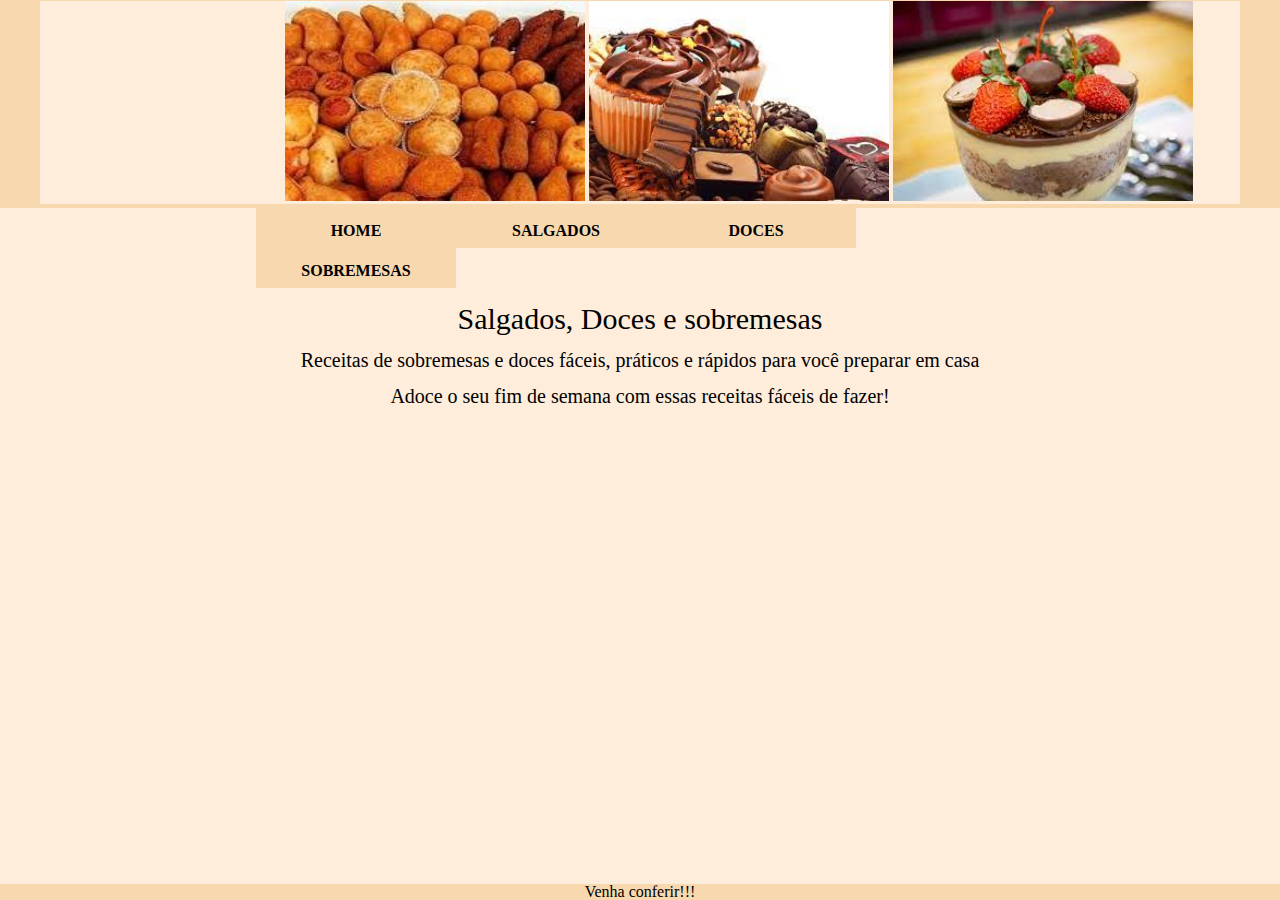
<file: index.html>
<!DOCTYPE html>
<html>
<head>
    <meta charset='utf-8'>
    <title>Quitutes</title>
    
    <link rel="stylesheet" href="reset.css">
    <link rel="stylesheet" href="style.css">
    
</head>
<body>
    <header>
        <div class="caixa">
        <h1><marquee behavior="alternate">
            <img src="salgados.jpg">
            <img src="doces.jpg">
            <img src="sobremesas.jpg"></marquee></h1>
        </div>
    </header> 
    
    <nav class="menu">
        <ul>
            <li><a href="index.html" title="Página Inicial">Home</a></li>
            <li><a href="Salgados.html" title="Página Salgados">Salgados</a></li>
            <li><a href="Página principal" title="Página Doces">Doces</a></li>
            <li><a href="Página principal" title="Página Sobremesas">Sobremesas</a></li>
        </ul>
    </nav>
    <br><br><br><br><br><br>
        <h2>Salgados, Doces e sobremesas</h2>
    <br>
        <p>Receitas de sobremesas e doces fáceis, práticos e rápidos para você preparar em casa</p>
    <br>
        <p > Adoce o seu fim de semana com essas receitas fáceis de fazer! </p>
     
    <footer>Venha conferir!!!</footer>
</body>
</html>
</file>
<file: style.css>
header {
    background-color:rgb(248, 216, 175);
    padding: 1px 0; 
}
marquee {
    background-color: rgb(253, 237, 218);
}
.caixa {
    position: relative;
    width: 1200px;
    margin: 0 auto;
}
img {
    height: 200px;
    width: 300px;
}
.menu {
    margin: 0 auto;
    padding: 0 20%;
}
.menu ul li {
    background-color: rgb(248, 216, 175);
    color: aliceblue;
    float: left;
    width: 200px;
    height: 40px;
    display: inline-block;
    text-align: center;
    line-height: 40px;
    font-size: 25px;
}
.menu ul li:hover {
    background-color: rgb(253, 237, 218);
}
/*
.menu_s  {
    margin: 0 auto;
    padding: 0 20%;
}
*/
/*
.menu_s ul li{
    background-color: rgb(248, 216, 175);
    color: aliceblue;
    float: left;
    width: 200px;
    height: 40px;
    display: inline-block;
    text-align: center;
    line-height: 40px;
    font-size: 25px;
}
*/
body{
    background-color: rgb(253, 237, 218);
    text-align: justify;
}
h2 {
    text-align:center; 
    font-size: 30px;
}
p {
    text-align:center; 
    font-size: 20px;
}
/*para deixar na horizontal
nav li {
    display: inline-block;
    margin: 0 0 0 15px;
}*/
/* para alinhar no cabeçalho
nav {
    position: absolute;
    top: 0;
    right: 0;
}*/
nav a {
    text-transform: uppercase;
    color: #000000;
    font-weight: bold;
    font-size: 16px;
    text-decoration: none;
}
footer {
    position: absolute;
    bottom: 0px;
    width: 100%;
    background-color: rgb(248, 216, 175);
    text-align: center;
}
</file>
